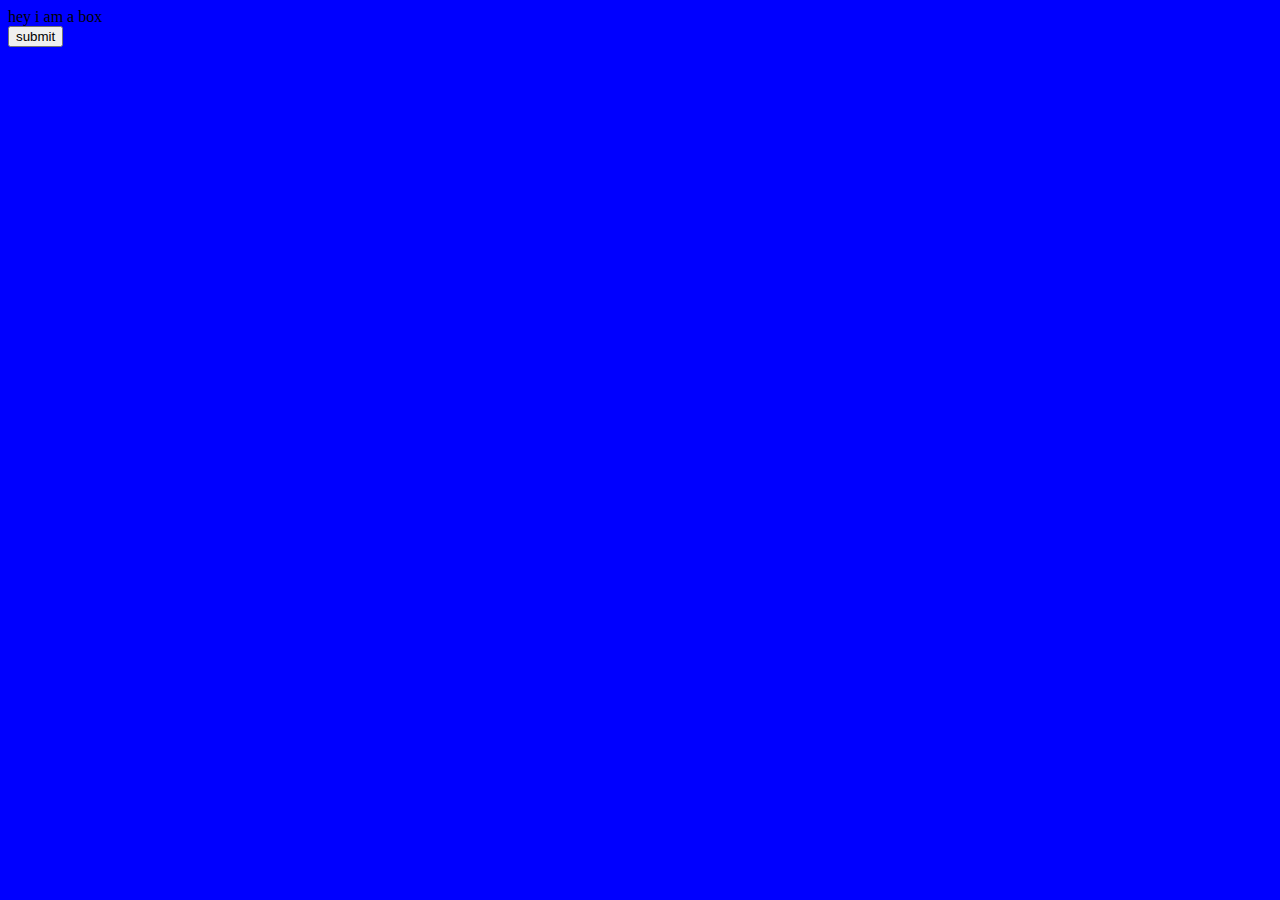
<file: JavaScript/index.html>
<!DOCTYPE html>
<html lang="en">
<head>
    <meta charset="UTF-8">
    <meta name="viewport" content="width=device-width, initial-scale=1.0">
    <title>Document</title>
</head>
<body>
    <div class = "Box">
        hey i am a box
    </div>
    <button>submit</button>
<script src="Script.js"></script> 
</body>
</html>
</file>
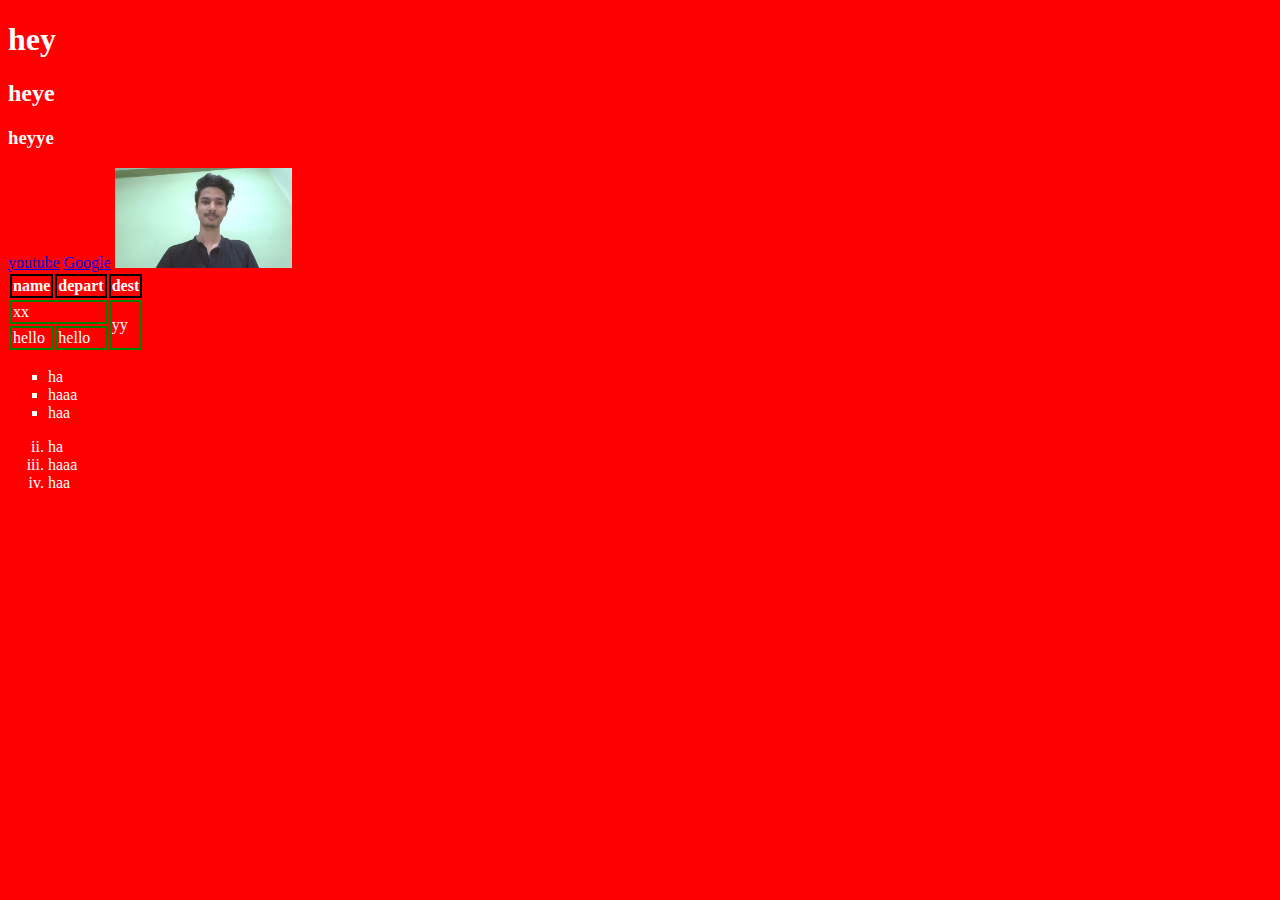
<file: Web Devlopement/Basics.html>
<!DOCTYPE html>
<html lang="en">
<head>
    <meta charset="UTF-8">
    <meta name="viewport" content="width=device-width, initial-scale=1.0">
    <title>Document</title>
    <link rel="stylesheet" href="Basics.css">
</head>
<body>
    <h1>hey</h1>
    <h2>heye</h2>
    <h3>heyye</h3>
    <a href="https://youtube.com">youtube</a>
    <a href="https://Google.com">Google</a>
    <img height="100" src="dpi.jpg" alt="sorry for error">
    <table>
        <tr>
            <th>name</th>
            <th>depart</th>
            <th>dest</th>
        </tr>
        <tr>
            <td colspan="2">xx</td>
            
            <td rowspan="2">yy</td>
        </tr>
        <tr>
            <td>hello</td>
            <td>hello</td>
            
        </tr>
    </table>
    <ul type="square">
        <li>ha</li>
        <li>haaa</li>
        <li>haa</li>
    </ul>
    <ol type="i" start="2">
        <li>ha</li>
        <li>haaa</li>
        <li>haa</li>
    </ol>
</body>
</html>
</file>
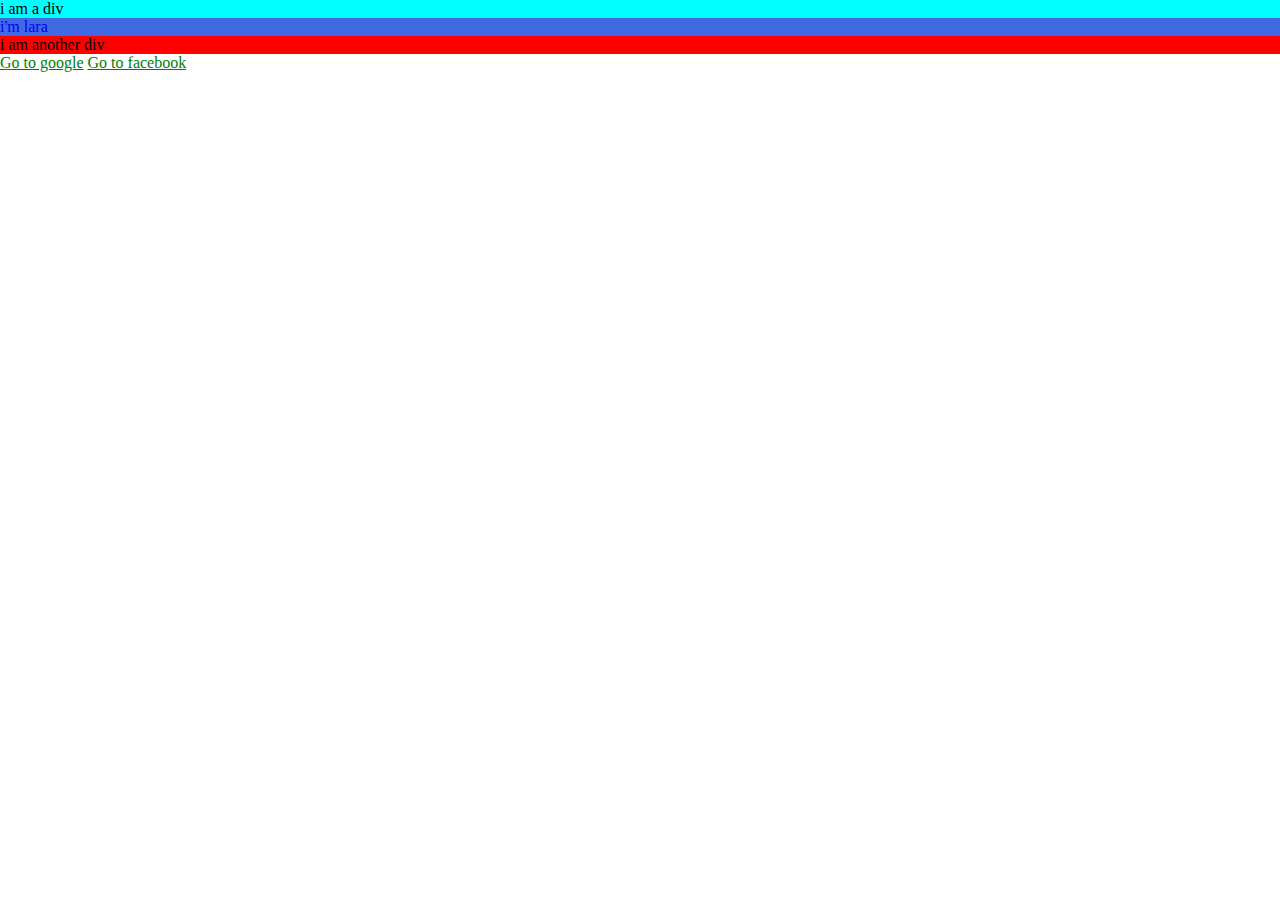
<file: Web Devlopement/Css selector.html>
<!DOCTYPE html>
<html lang="en">
<head>
    <meta charset="UTF-8">
    <meta name="viewport" content="width=device-width, initial-scale=1.0">
    <title>Css Selector</title>
    <style>
        div{
            background-color: yellowgreen;
        }
        /* class selector */
        .red{
            background-color: aqua;
        }
        /*id selector*/
        #green{
            background-color: red;
        }
        /*child selector*/
        div > p{
            color: blue;
            background-color: brown;
        }
        /*Descendant selector*/
        div p{
            color: blue;
            background-color: brown;
        }
        /*universal selector*/
        *{
            margin: 0;
            padding: 0;
        }
        /*Pseudo Selector*/
        a:visited{
            color: yellow;    
        }
        a:link{
            color: green;    
        }
        a:active{
            color: red;    
        }
        a:hover{
            color: purple;    
        }
        p:first-child{
            background-color: royalblue;
        }

    </style>
</head>
<body>
    <div class="red">
        i am a div
        
        <p>i'm lara</p>
    
    </div>
    <div id="green">
        i am another div
    </div>
    <a href="https:www.google.com">Go to google</a>
    <a href="https:www.facebook2.com">Go to facebook</a>
    
</body>
</html>
</file>
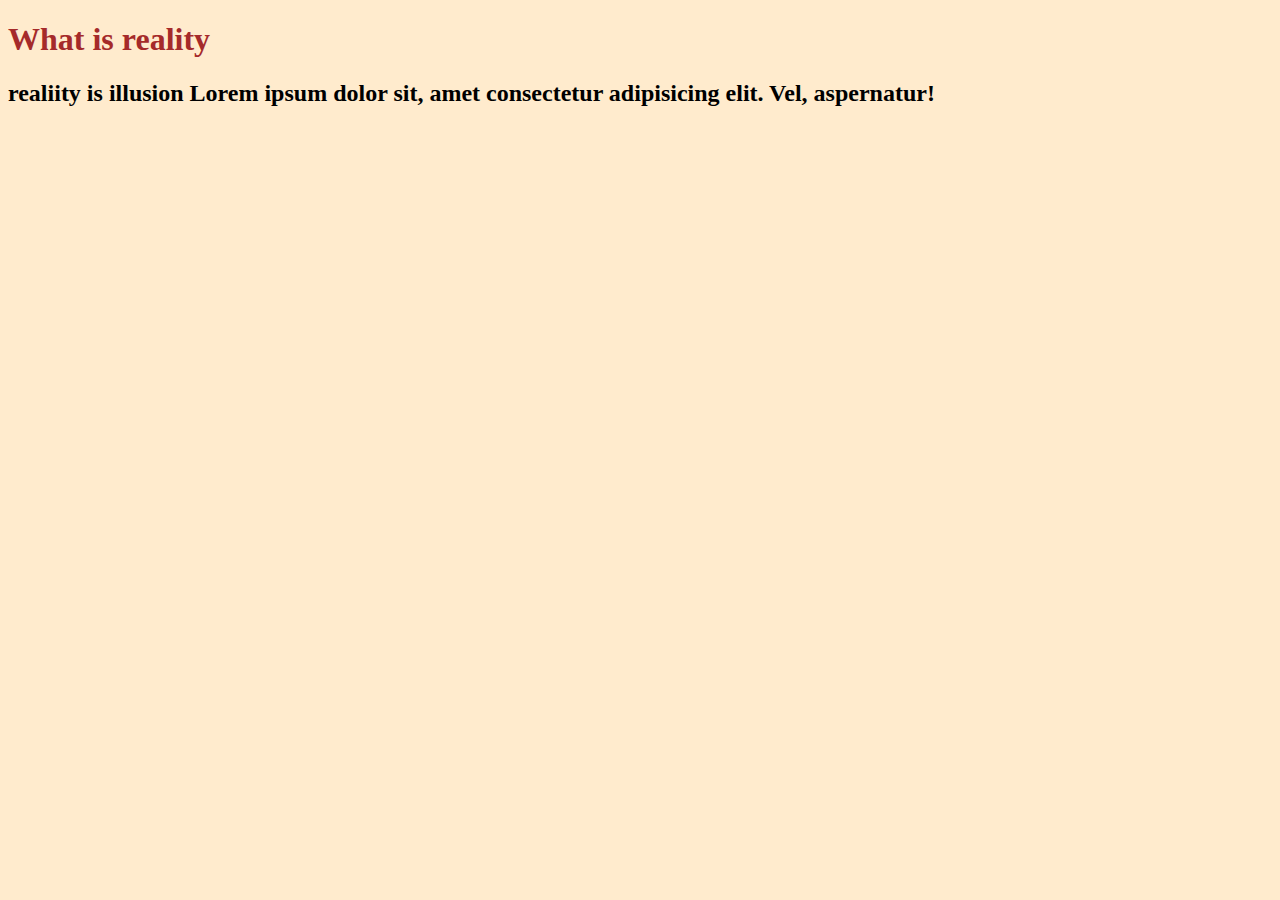
<file: Web Devlopement/CSS0.html>
<!DOCTYPE html>
<html lang="en">
<head>
    <meta charset="UTF-8">
    <meta name="viewport" content="width=device-width, initial-scale=1.0">
    <title>CSS</title>
    <!-- <style>
        div,span{
            color: red;
            background-color:black;
        }
    </style> -->
    <link rel="stylesheet" href="EXCSS0.css">
</head>
<body><h1>
    <div>
        What is reality
    </div>
</h1>
<h2>
    <span>
        realiity is illusion
        Lorem ipsum dolor sit, amet consectetur adipisicing elit. Vel, aspernatur!
    </span>
</h2>
</body>
</html>
</file>
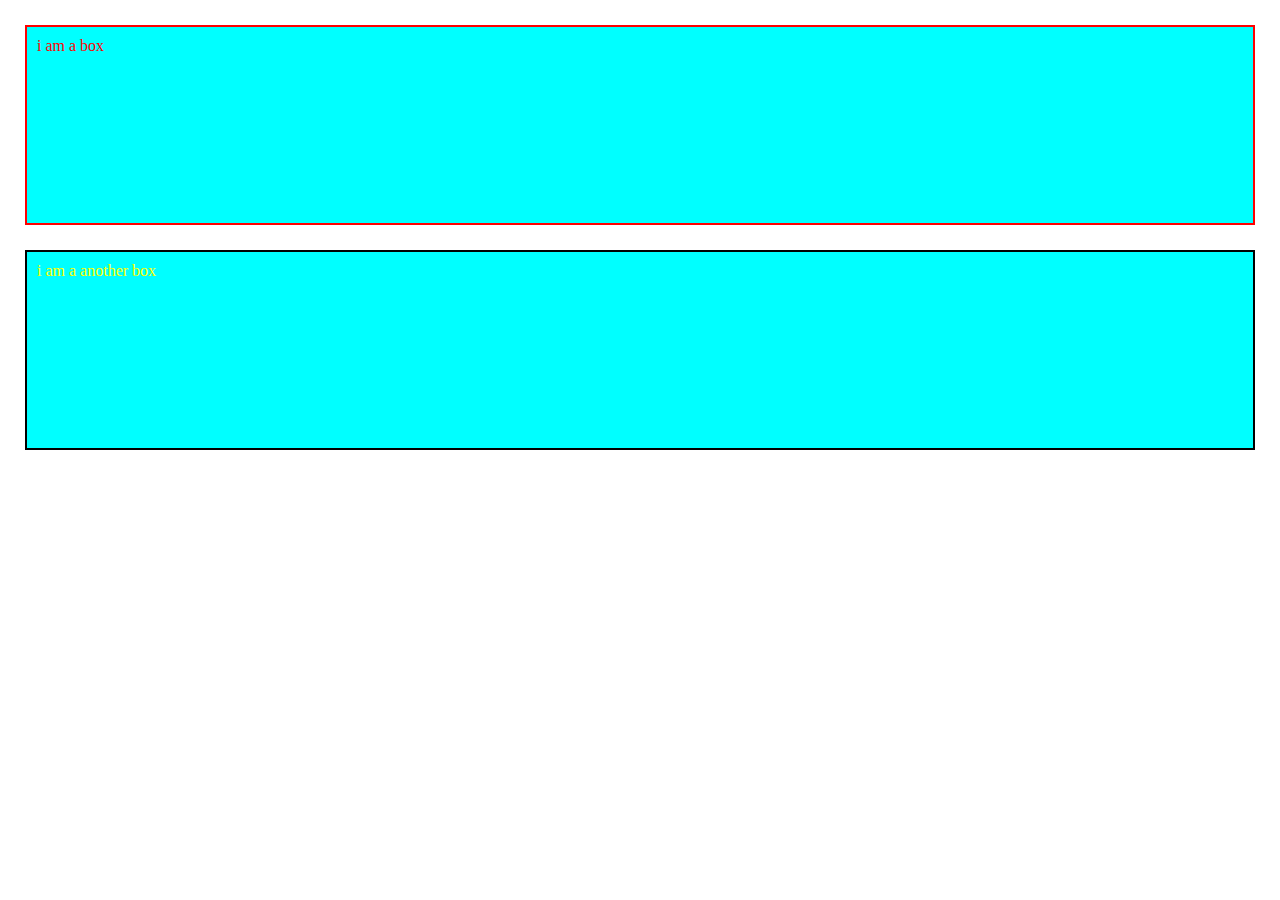
<file: Web Devlopement/Cssbox.html>
<!DOCTYPE html>
<html lang="en">
<head>
    <meta charset="UTF-8">
    <meta name="viewport" content="width=device-width, initial-scale=1.0">
    <title>Css Boxmodel</title>
    <style>
        *{
           margin: 0;
           padding: 0;

        }
        .box{
            background-color: aqua;
            
        }
        .box1{
            color: red;
            padding: 10px;
            margin: 25px;
            border: 2px solid red;
            height: 200px;
            box-sizing: border-box;
        }
        .box2{
            color: yellow;
            padding: 10px;
            margin: 25px;
            border: 2px solid rgb(0, 0, 0);
            height: 200px;
            box-sizing: border-box;
        }
    </style>
</head>
<body>
    <div class="box box1">i am a box</div>
    <div class="box box2">i am a another box</div>
    
</body>
</html>
</file>
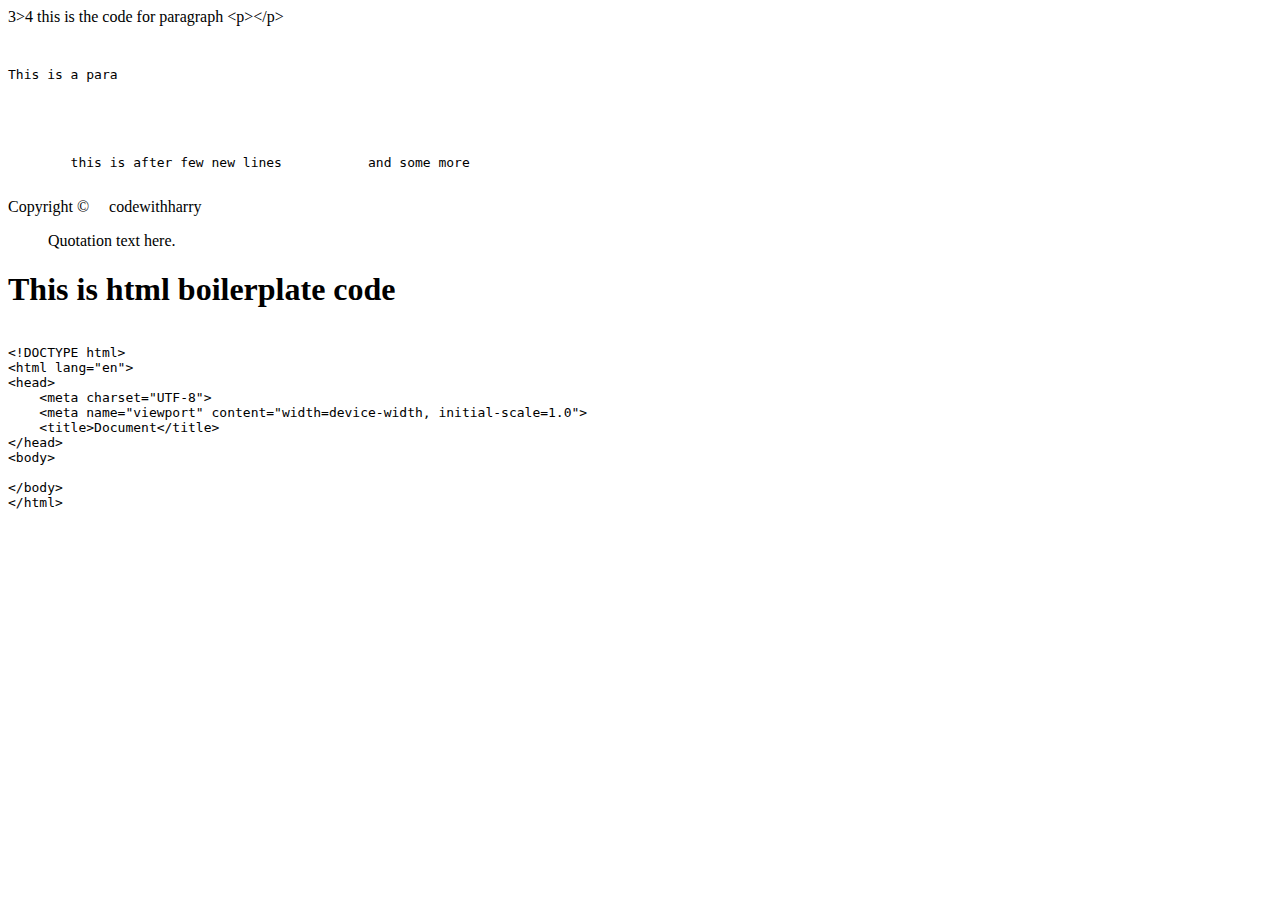
<file: Web Devlopement/entitiescode.html>
<!DOCTYPE html>
<html lang="en">
<head>
    <meta charset="UTF-8">
    <meta name="viewport" content="width=device-width, initial-scale=1.0">
    <title>Document</title>
</head>
<body>
    3>4
    this is the code for paragraph &lt;p&gt;&lt;/p&gt;
    <pre>
        <p>This is a para</p>



        this is after few new lines           and some more
    </pre>

   Copyright &copy;&nbsp;&nbsp;&nbsp;&nbsp;&nbsp;codewithharry

   <blockquote cite="source-url">
    Quotation text here.
  </blockquote>
<h1>This is html boilerplate code</h1>
  <pre><code>
&lt;!DOCTYPE html&gt;
&lt;html lang="en"&gt;
&lt;head&gt;
    &lt;meta charset="UTF-8"&gt;
    &lt;meta name="viewport" content="width=device-width, initial-scale=1.0"&gt;
    &lt;title&gt;Document&lt;/title&gt;
&lt;/head&gt;
&lt;body&gt;
    
&lt;/body&gt;
&lt;/html&gt;
  </code></pre>
</body>
</html>
</file>
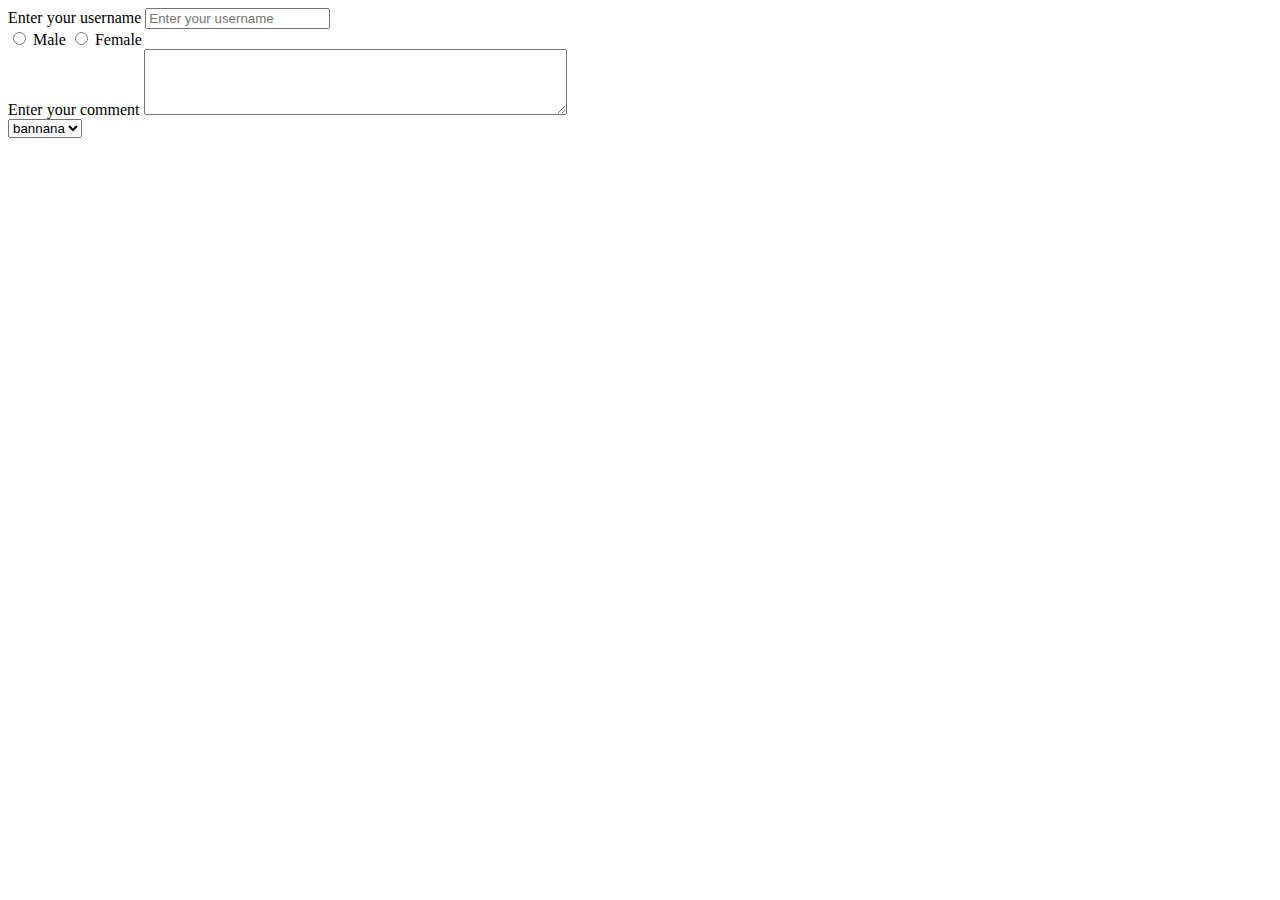
<file: Web Devlopement/Forms.html>
<!DOCTYPE html>
<html lang="en">
<head>
    <meta charset="UTF-8">
    <meta name="viewport" content="width=device-width, initial-scale=1.0">
    <title>Forms</title>
</head>
<body>
    <form action="post">
        <div>
        <label for="username">Enter your username</label>
        <input type="text" id="username" name="username" placeholder="Enter your username">
        </div>
        <div>
        <input type="radio" id="male" name="gender" value="male">
        <label for="male">Male</label>
        <input type="radio" id="female" name="gender" value="female">
        <label for="female">Female</label>
    </div>
    <div>
        <label for="comment">Enter your comment</label>
        <textarea name="comment" rows="4" cols="50">
        </textarea>
    </div>
    <div>
        <select name="fruits">
            <option value="bananan">bannana</option>
            <option value="cheery">cheeryr</option>  
        </select>
    </div>
 </form>
    
</body>
</html>
</file>
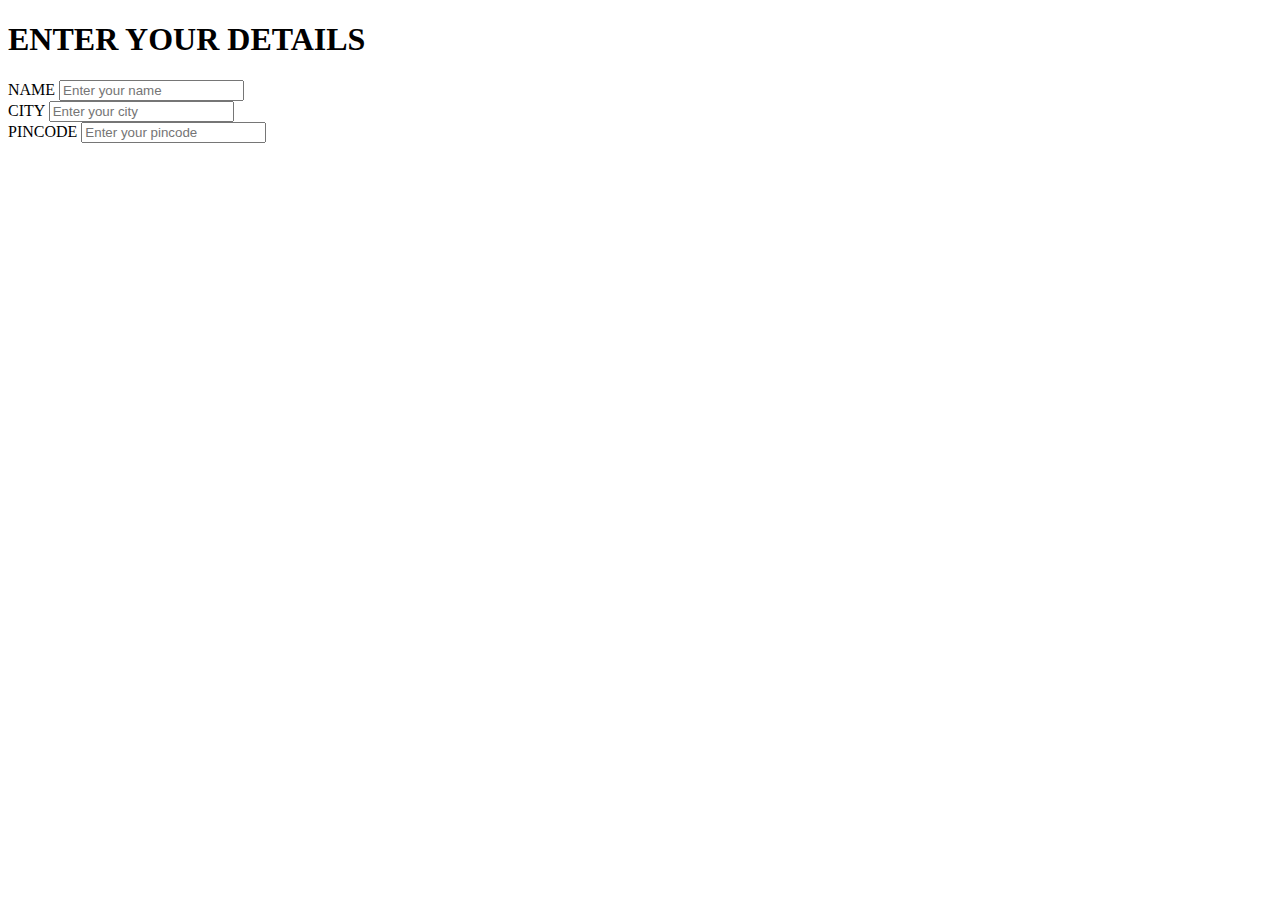
<file: Web Devlopement/H1.html>
<!DOCTYPE html>
<html lang="en">

<head>
    <meta charset="UTF-8">
    <meta name="viewport" content="width=device-width, initial-scale=1.0">
    <title>Quick quiz :Form</title>
</head>

<body>
    <h1>ENTER YOUR DETAILS</h1>
    <form action="DETAILS">
        <div>
            <label for="NAME">NAME</label>
            <input type="text" id="NAME" name="NAME" placeholder="Enter your name">
        </div>

        <div>
            <label for="city">CITY</label>
            <input type="text" name="CITY" placeholder="Enter your city">
        </div>

        <div>
            <label for="pincode">PINCODE</label>
            <input type="text" name="PINCODE" placeholder="Enter your pincode">
        </div>

    </form>
</body>

</html>
</file>
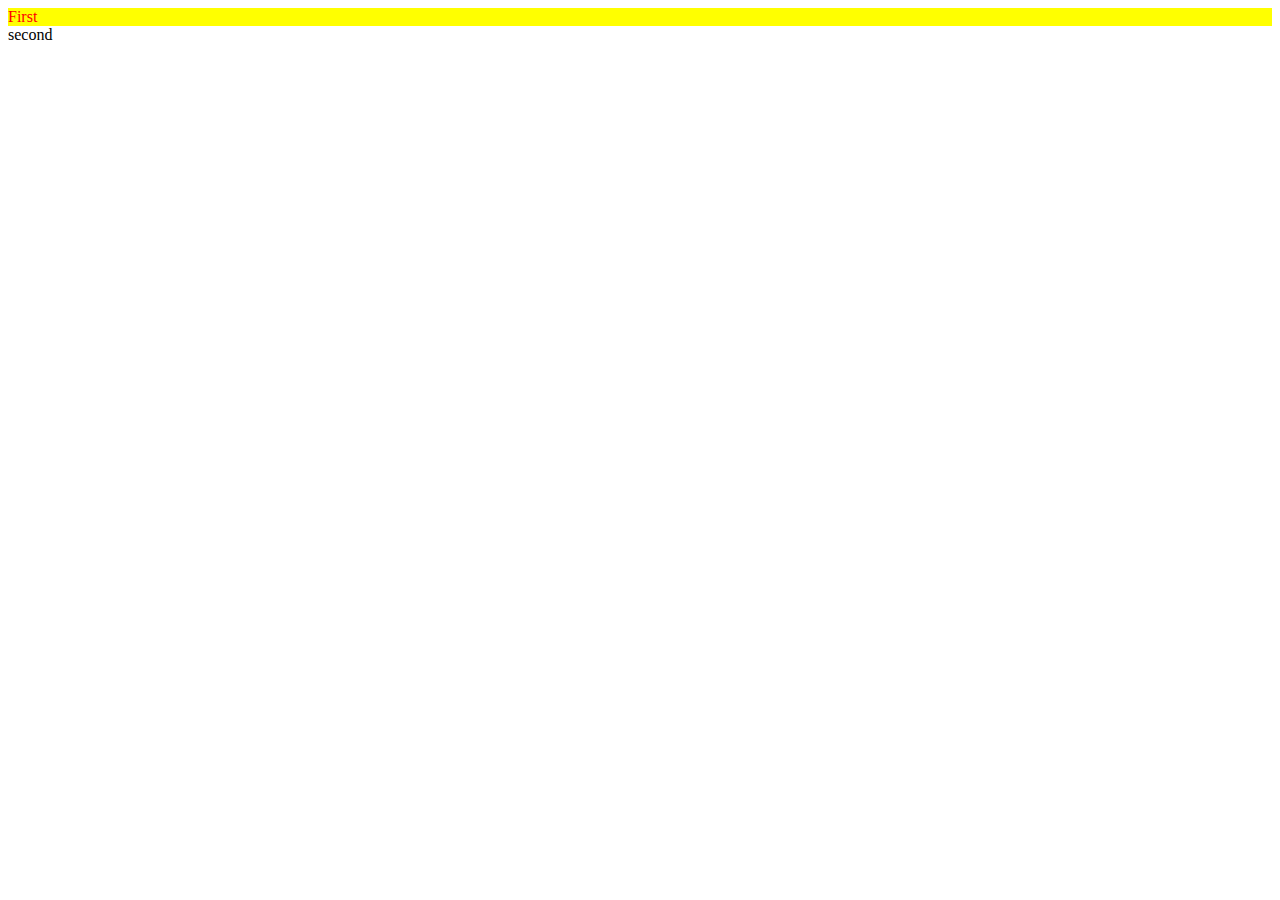
<file: Web Devlopement/IDCLASS.html>
<!DOCTYPE html>
<html lang="en">
<head>
    <meta charset="UTF-8">
    <meta name="viewport" content="width=device-width, initial-scale=1.0">
    <title>ID AND CLASSES</title>
    <link rel="stylesheet" href="IDCLASS.css">
</head>
<body>
    <div id="firstdiv" class="red">First</div>
    <div id="seconddiv">second</div>
    <span classes="red"> </span>
</body>
</html>
</file>
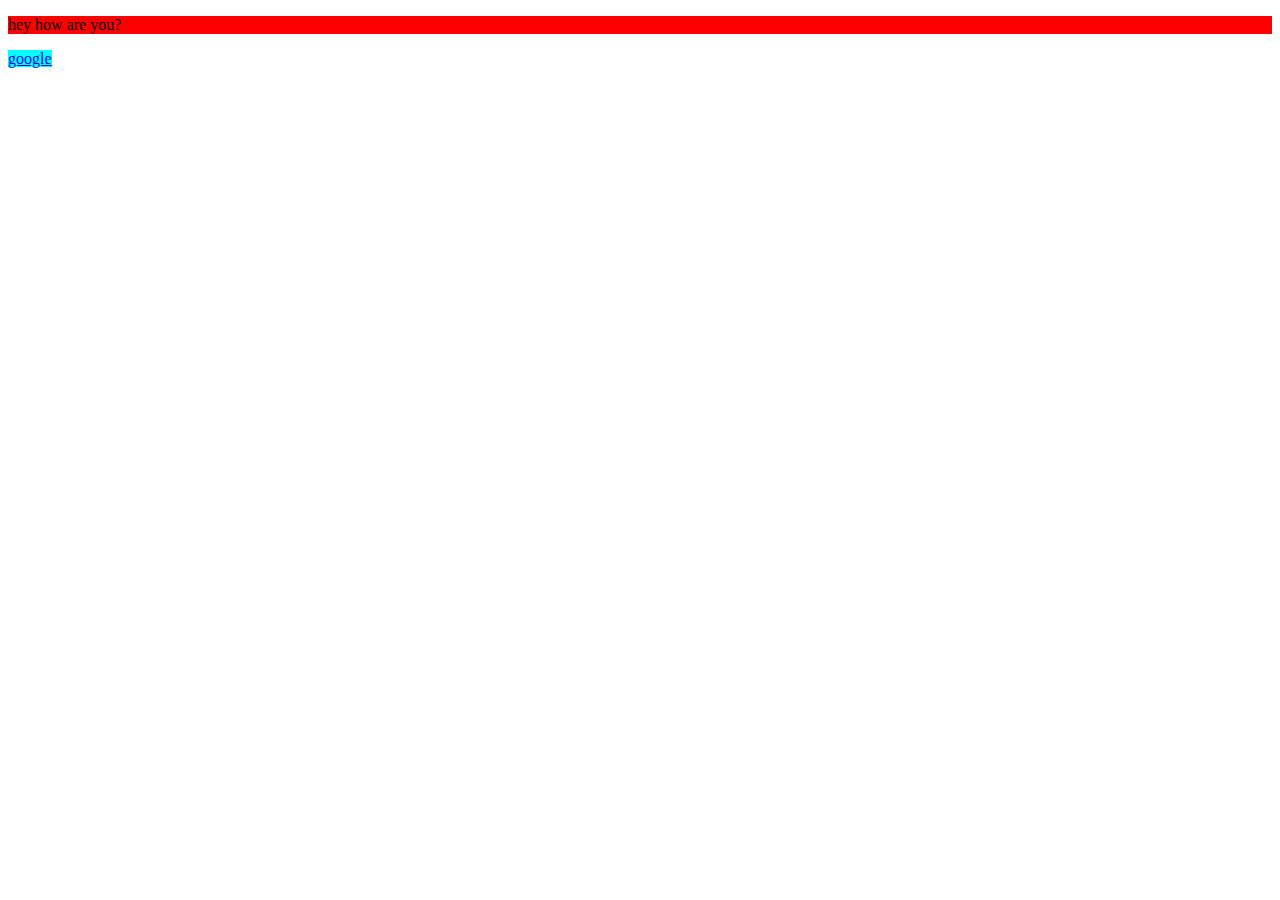
<file: Web Devlopement/InliBloc.html>
<!DOCTYPE html>
<html lang="en">
<head>
    <meta charset="UTF-8">
    <meta name="viewport" content="width=device-width, initial-scale=1.0">
    <title>Document</title>
    <link rel="stylesheet" href="InliBloc.css">
</head>
<body>
    <p>hey how are you?</p>
    <a href="https://google.com">google</a>
</body>
</html>
</file>
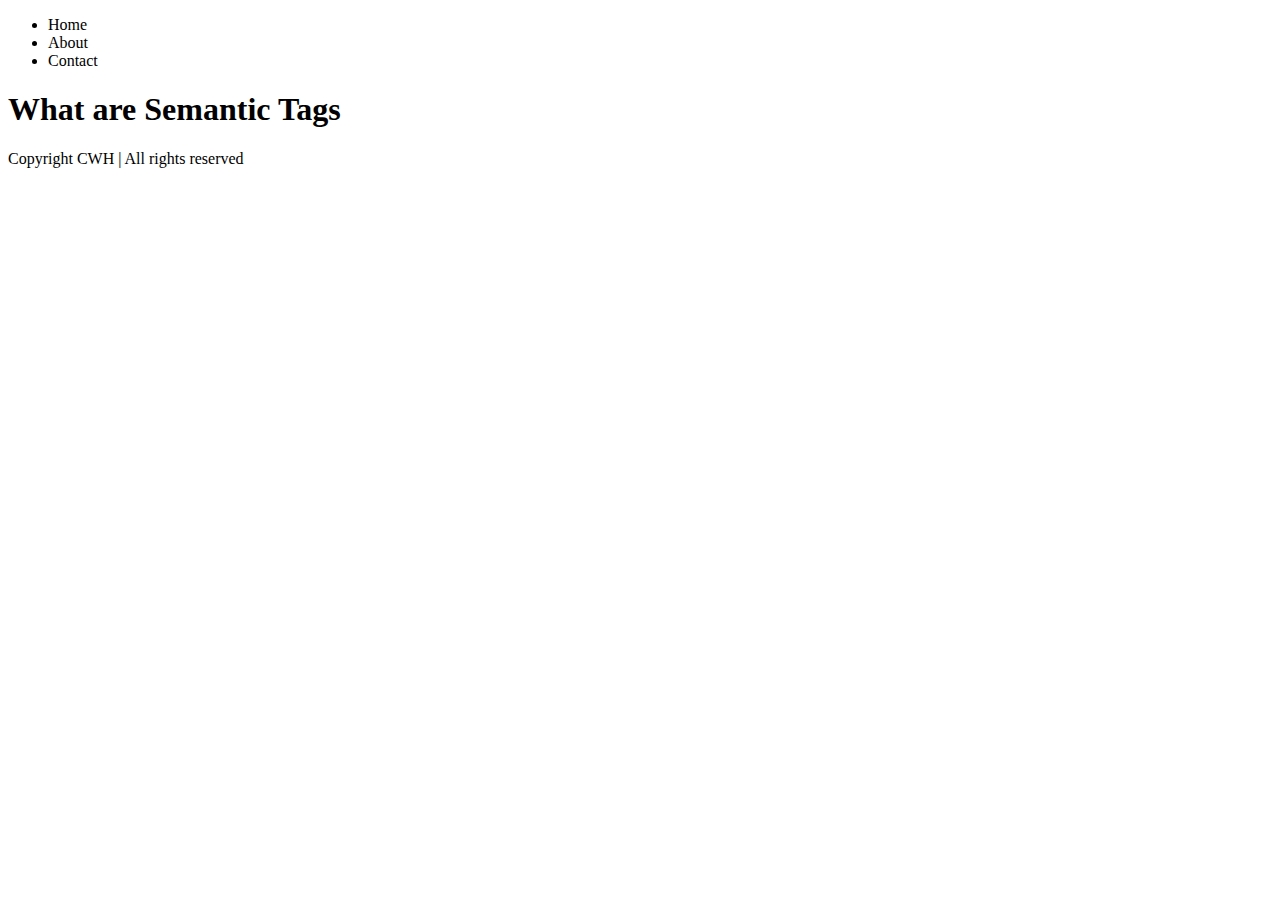
<file: Web Devlopement/Semantic.html>
<!DOCTYPE html>
<html lang="en">
<head>
    <meta charset="UTF-8">
    <meta name="viewport" content="width=device-width, initial-scale=1.0">
    <title>Semantic Tags</title>
</head>
<body>
    <header>
        <nav>
            <ul>
                <li>Home</li>
                <li>About</li>
                <li>Contact</li>
            </ul>
        </nav>
    </header>

    <main>
        <h1>What are Semantic Tags</h1>
        
    </main>

    <footer>
        Copyright CWH | All rights reserved
    </footer>
    
    <!-- <img src="semantic-tags.png" alt=""> -->
</body>
</html>
</file>
<file: Web Devlopement/Basics.css>
body{
    background-color: red;
    color: white;
}
td{
    border: 2px solid green;
}
th{
    border: 2px solid black;
}
</file>
<file: Web Devlopement/EXCSS0.css>
/*Element Selector*/h1{
    color: brown;
}
body{
    background-color: blanchedalmond;
}
</file>
<file: Web Devlopement/IDCLASS.css>
.red{
    color: red;
    background-color: yellow;
    

}


#firstdiv{
    /*background-color: red;
}
</file>
<file: Web Devlopement/InliBloc.css>
p{
    background-color: red;
}
a{
    background-color: aqua;
}
</file>
